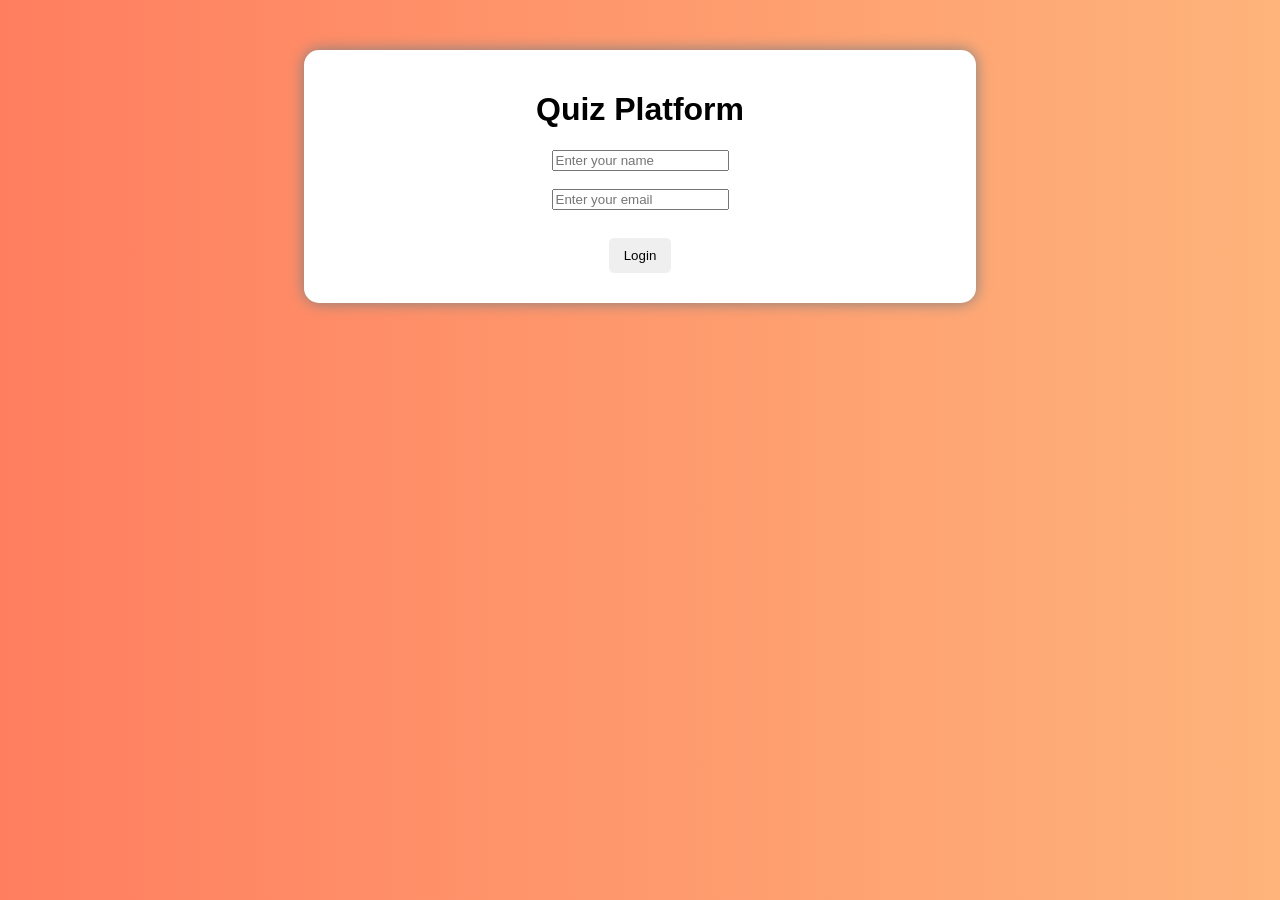
<file: index.html>
<html>
<head>
    <title>Quiz App</title>
    <link rel="stylesheet" href="stylequiz.css">
</head>
<body>

<div class="container">
    <h1>Quiz Platform</h1>

    <!-- LOGIN -->
    <div id="loginPage">
        <input type="text" id="name" placeholder="Enter your name"><br><br>
        <input type="email" id="email" placeholder="Enter your email"><br><br>
        <button onclick="startQuiz()">Login</button>
    </div>

    <!-- QUIZ -->
    <div id="quizPage" style="display:none;">
        <p id="timer">Time Left: 60s</p>

        <div id="quiz"></div>

        <div class="buttons">
            <button id="backBtn" onclick="prevQuestion()">⬅ Back</button>
            <button id="nextBtn" onclick="nextQuestion()">Next ➡</button>
            <button id="submitBtn" onclick="submitQuiz()" style="display:none;">Submit</button>
        </div>
    </div>

    <!-- RESULT -->
    <div id="resultPage" style="display:none;">
        <h2>Score</h2>
        <p id="nameResult"></p>
        <p id="scoreResult"></p>

        <canvas id="confetti"></canvas>

        <!-- 📝 FEEDBACK -->
        <div class="feedback">
            <h3>Give Your Feedback</h3>
            <textarea id="feedbackText" placeholder="Enter your feedback here..."></textarea><br>
            <button onclick="submitFeedback()">Submit Feedback</button>
            <p id="feedbackMsg"></p>
        </div>
    </div>

</div>

<script src="scriptquiz.js"></script>

</body>
</html>
</file>
<file: stylequiz.css>
body {
    font-family: Arial;
    background: linear-gradient(to right, #ff7e5f, #feb47b);
    text-align: center;
}

.container {
    background: white;
    width: 50%;
    margin: auto;
    margin-top: 50px;
    padding: 20px;
    border-radius: 15px;
    box-shadow: 0px 0px 15px gray;
}

button {
    padding: 10px 15px;
    margin: 10px;
    border: none;
    border-radius: 5px;
    cursor: pointer;
}

.buttons button {
    background: #ff7e5f;
    color: white;
}

#submitBtn {
    background: green;
    color: white;
}

#timer {
    font-size: 20px;
    font-weight: bold;
    color: red;
}

/* Confetti canvas */
#confetti {
    position: fixed;
    top: 0;
    left: 0;
    pointer-events: none;
}

/* Feedback */
.feedback {
    margin-top: 20px;
}

textarea {
    width: 80%;
    height: 80px;
    padding: 10px;
    border-radius: 5px;
}
</file>
